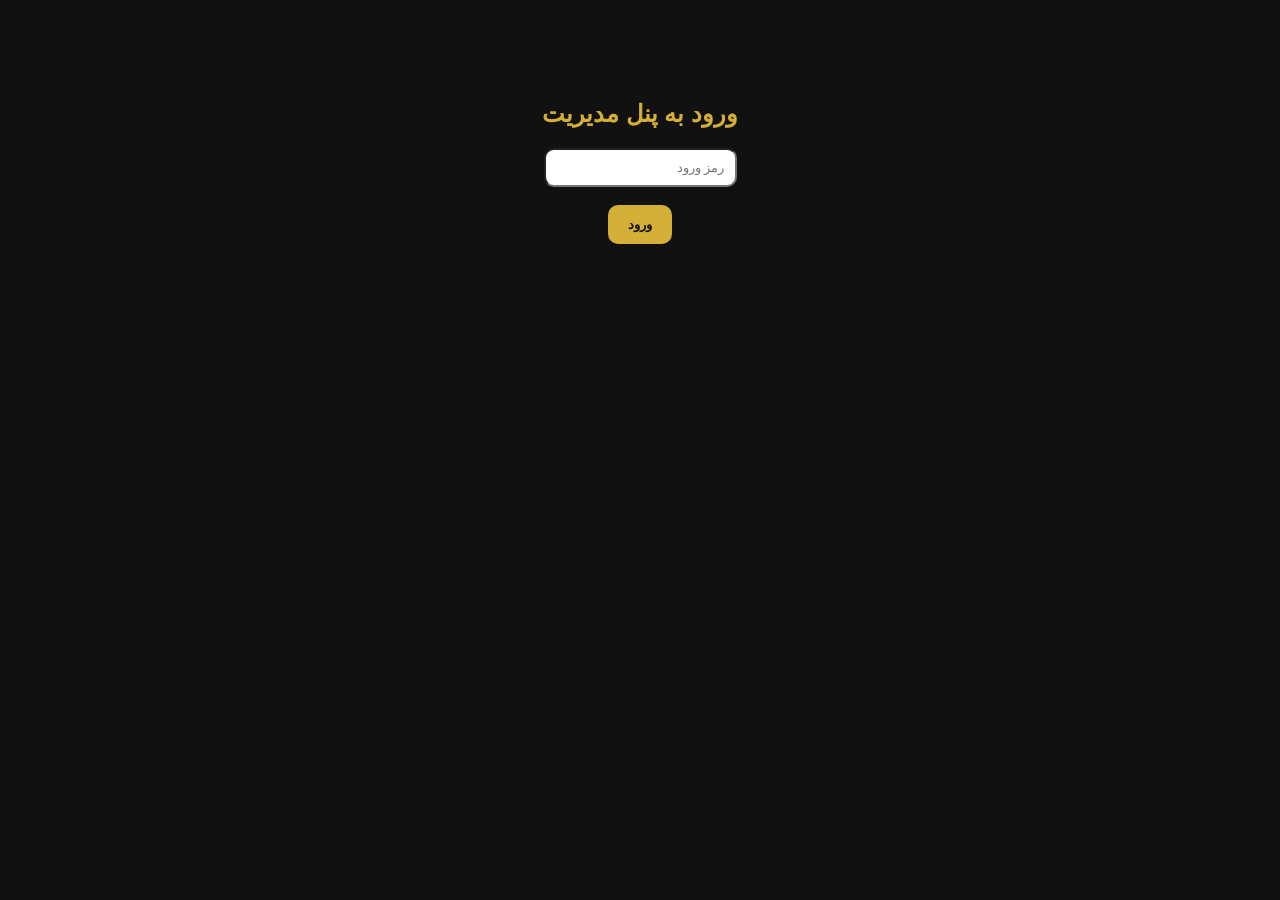
<file: admin.html>
<!DOCTYPE html>
<html lang="fa" dir="rtl">

<head>
    <meta charset="UTF-8">
    <title>پنل مدیریت کافه پرواز</title>
    <link rel="stylesheet" href="style.css">
</head>

<body>

<!-- ===================== -->
<!-- صفحه ورود -->
<!-- ===================== -->
<div id="loginBox" style="text-align:center; margin-top:100px;">

    <h2 style="color:#d4af37;">ورود به پنل مدیریت</h2>

    <input type="password" id="password" placeholder="رمز ورود"
        style="padding:10px; margin-top:20px; border-radius:10px;">

    <br><br>

    <button id="loginBtn">ورود</button>

</div>


<!-- ===================== -->
<!-- پنل مدیریت -->
<!-- ===================== -->
<div id="adminPanel" style="display:none; padding:20px;">

    <h1 style="text-align:center; color:#d4af37;">پنل مدیریت کافه پرواز</h1>

    <hr style="margin:20px 0; border:1px solid #d4af37;">


    <!-- تغییر لوگو -->
    <h3>تغییر لوگو</h3>
    <input type="file" id="logoInput">


    <hr style="margin:20px 0; border:1px solid #d4af37;">


    <!-- ثبت محصول -->
    <h3>افزودن محصول</h3>

    <input type="text" id="productName" placeholder="نام محصول"
        style="display:block; margin:10px 0; padding:10px; width:250px;">

    <input type="number" id="productPrice" placeholder="قیمت محصول"
        style="display:block; margin:10px 0; padding:10px; width:250px;">

    <input type="file" id="productImage"
        style="display:block; margin:10px 0;">

    <select id="productCategory"
        style="display:block; margin:10px 0; padding:10px; width:250px;">

        <option value="hot">نوشیدنی‌های گرم بر پایه قهوه</option>
        <option value="cold">نوشیدنی‌های سرد بر پایه قهوه</option>
        <option value="drink">نوشیدنی‌های شرکتی</option>
        <option value="snack">تنقلات</option>
        <option value="food">غذای حاضر</option>
        <option value="other">سایر</option>

    </select>

    <button id="addProduct">ثبت محصول</button>

</div>

<script src="admin.js"></script>

</body>
  </html>
</file>
<file: style.css>
*{
    margin:0;
    padding:0;
    box-sizing:border-box;
    font-family:tahoma,sans-serif;
}

body{
    background:#111;
    color:#fff;
    direction:rtl;
}

header{
    text-align:center;
    padding:30px 15px;
}

.logo-box{
    width:180px;
    height:180px;
    margin:auto;
    border:3px solid #d4af37;
    border-radius:50%;
    overflow:hidden;
    background:#222;
}

.logo-box img{
    width:100%;
    height:100%;
    object-fit:contain;
}

h1{
    margin-top:20px;
    color:#d4af37;
    font-size:36px;
}

h3{
    margin-top:10px;
    color:#ccc;
    font-size:18px;
}

.categories{
    width:95%;
    max-width:1100px;
    margin:30px auto;
}

.category{
    background:#1b1b1b;
    border:2px solid #d4af37;
    border-radius:15px;
    margin-bottom:30px;
    padding:20px;
}

.category h2{
    color:#d4af37;
    text-align:center;
    margin-bottom:20px;
}

.products{
    display:grid;
    grid-template-columns:repeat(auto-fit,minmax(220px,1fr));
    gap:20px;
}

.product{
    background:#2b2b2b;
    border:2px solid #d4af37;
    border-radius:15px;
    overflow:hidden;
    transition:.3s;
}

.product:hover{
    transform:scale(1.03);
}

.product img{
    width:100%;
    height:220px;
    object-fit:contain;
    background:#000;
}

.product-info{
    padding:15px;
    text-align:center;
}

.product-info h3{
    color:#fff;
    margin-bottom:10px;
    font-size:22px;
}

.price{
    color:#d4af37;
    font-size:20px;
    font-weight:bold;
}

button{
    background:#d4af37;
    color:#111;
    border:none;
    padding:12px 20px;
    border-radius:10px;
    cursor:pointer;
    font-weight:bold;
}

button:hover{
    background:#f1c94b;
}

footer{
    text-align:center;
    padding:30px;
    color:#999;
}

@media(max-width:768px){

.logo-box{
    width:140px;
    height:140px;
}

h1{
    font-size:28px;
}

h3{
    font-size:15px;
}

.product img{
    height:180px;
}

}
</file>
